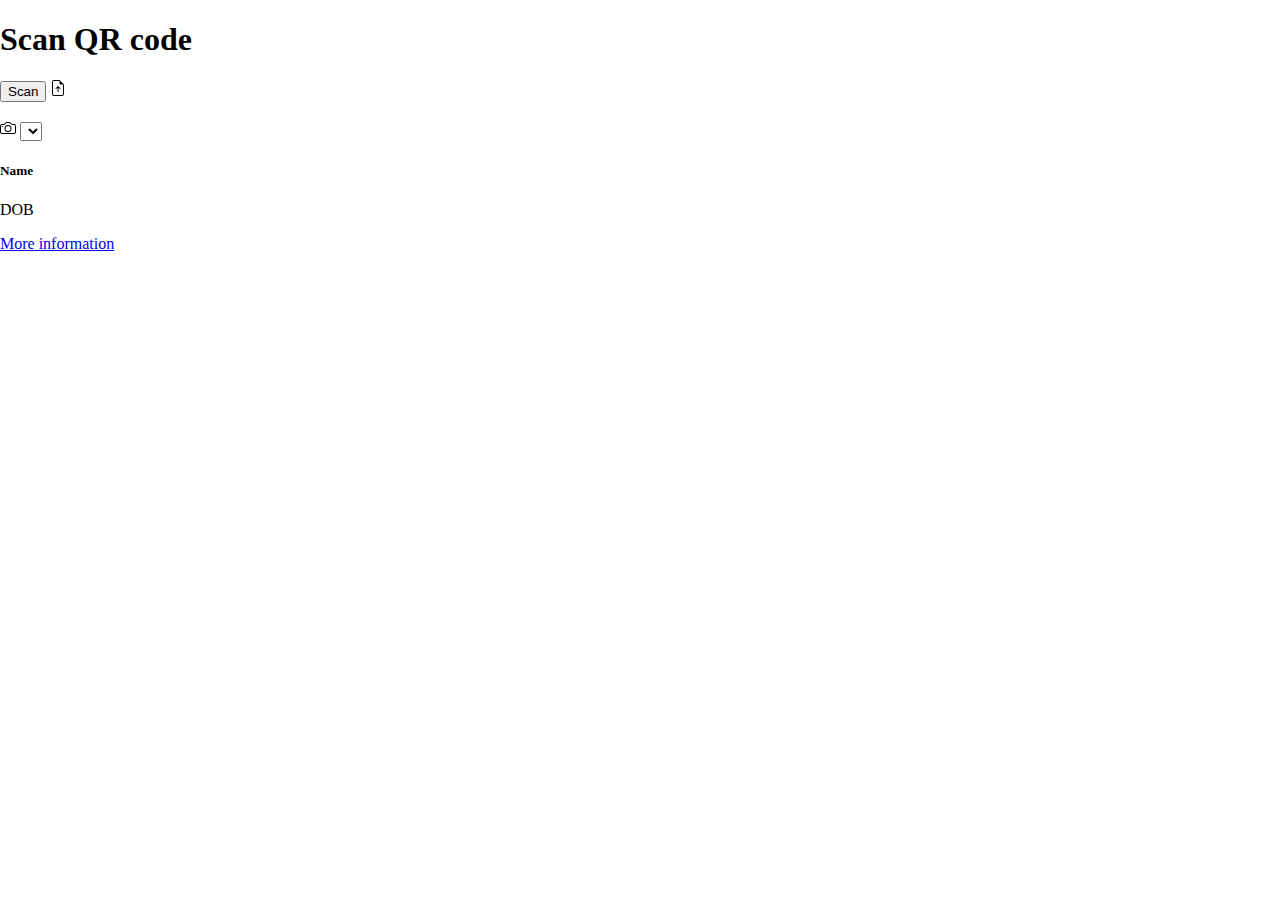
<file: index.html>
<!DOCTYPE html>
<html lang="en">

<head>
    <meta charset="UTF-8">
    <meta http-equiv="X-UA-Compatible" content="IE=edge">
    <meta name="viewport" content="width=device-width, initial-scale=1.0">
    <link href="https://cdn.jsdelivr.net/npm/bootstrap@5.1.3/dist/css/bootstrap.min.css" rel="stylesheet"
        integrity="sha384-1BmE4kWBq78iYhFldvKuhfTAU6auU8tT94WrHftjDbrCEXSU1oBoqyl2QvZ6jIW3" crossorigin="anonymous">
    <link rel="stylesheet" type="text/css" href="design.css" />

    <title>QR scanner</title>
</head>

<body class="container">

    <h1 class="text-center mt-3">Scan QR code</h1>
    <stream class="d-flex flex-column mb-3">
        <div class="d-flex w-100 my-3">
            <button class="btn btn-primary flex-grow-1 me-1" id="stateToggle">Scan</button>
            <label class="btn btn-outline-secondary"><svg xmlns="http://www.w3.org/2000/svg" width="16" height="16"
                    fill="currentColor" class="bi bi-file-earmark-arrow-up" viewBox="0 0 16 16">
                    <path
                        d="M8.5 11.5a.5.5 0 0 1-1 0V7.707L6.354 8.854a.5.5 0 1 1-.708-.708l2-2a.5.5 0 0 1 .708 0l2 2a.5.5 0 0 1-.708.708L8.5 7.707V11.5z" />
                    <path
                        d="M14 14V4.5L9.5 0H4a2 2 0 0 0-2 2v12a2 2 0 0 0 2 2h8a2 2 0 0 0 2-2zM9.5 3A1.5 1.5 0 0 0 11 4.5h2V14a1 1 0 0 1-1 1H4a1 1 0 0 1-1-1V2a1 1 0 0 1 1-1h5.5v2z" />
                </svg><input style="display: none;" type="file" id="file-selector"></label>
        </div>
        <video id="qr-stream"></video>
        <div class="input-group">
            <span class="input-group-text">
                <svg xmlns="http://www.w3.org/2000/svg" width="16" height="16" fill="currentColor" class="bi bi-camera"
                    viewBox="0 0 16 16">
                    <path
                        d="M15 12a1 1 0 0 1-1 1H2a1 1 0 0 1-1-1V6a1 1 0 0 1 1-1h1.172a3 3 0 0 0 2.12-.879l.83-.828A1 1 0 0 1 6.827 3h2.344a1 1 0 0 1 .707.293l.828.828A3 3 0 0 0 12.828 5H14a1 1 0 0 1 1 1v6zM2 4a2 2 0 0 0-2 2v6a2 2 0 0 0 2 2h12a2 2 0 0 0 2-2V6a2 2 0 0 0-2-2h-1.172a2 2 0 0 1-1.414-.586l-.828-.828A2 2 0 0 0 9.172 2H6.828a2 2 0 0 0-1.414.586l-.828.828A2 2 0 0 1 3.172 4H2z" />
                    <path
                        d="M8 11a2.5 2.5 0 1 1 0-5 2.5 2.5 0 0 1 0 5zm0 1a3.5 3.5 0 1 0 0-7 3.5 3.5 0 0 0 0 7zM3 6.5a.5.5 0 1 1-1 0 .5.5 0 0 1 1 0z" />
                </svg>
            </span>
            <select class="form-control" id="cam-list">
            </select>
        </div>
        <button id="flashToggle" onclick="toggleFlash()">Flash on</button>
    </stream>

    <div class="card text-center border border-1 d-none" id="result">
        
        <div class="card-body">
            <h5 class="card-title">Name</h5>
            <p class="card-text"><span>DOB</span></p>
            <a class="card-link" data-bs-toggle="collapse" href="#collapseInfo" role="button"
                aria-expanded="false" aria-controls="collapseInfo">
                More information
            </a>
        </div>
        <div class="collapse" id="collapseInfo">
            <div class="card-body">

            </div>
        </div>
    </div>
    <script src="https://cdn.jsdelivr.net/npm/bootstrap@5.1.3/dist/js/bootstrap.bundle.min.js"
        integrity="sha384-ka7Sk0Gln4gmtz2MlQnikT1wXgYsOg+OMhuP+IlRH9sENBO0LRn5q+8nbTov4+1p"
        crossorigin="anonymous"></script>
    <script type="module" src="./qr-impl.js"></script>
</body>

</html>
</file>
<file: design.css>
body {
    margin: 0;
    padding: 0;
}

video {
    display: none;
}

canvas {
    display: none;
}
.container {
    width: 500px;
}

.error {
    border-color: red;
    animation: shake 0.3s, fade-out 0.6s ease 0.4s;
    animation-iteration-count: infinite;
}

@keyframes shake {
    0% { transform: translate(1px, 1px) rotate(0deg); }
    10% { transform: translate(-1px, -2px) rotate(-1deg); }
    20% { transform: translate(-3px, 0px) rotate(1deg); }
    30% { transform: translate(3px, 2px) rotate(0deg); }
    40% { transform: translate(1px, -1px) rotate(1deg); }
    50% { transform: translate(-1px, 2px) rotate(-1deg); }
    60% { transform: translate(-3px, 1px) rotate(0deg); }
    70% { transform: translate(3px, 1px) rotate(-1deg); }
    80% { transform: translate(-1px, -1px) rotate(1deg); }
    90% { transform: translate(1px, 2px) rotate(0deg); }
    100% { transform: translate(1px, -2px) rotate(-1deg);}
}

@keyframes fade-out {
    from { opacity: 1;}
	to   { opacity: 0;}
}

#result.border-success #check{
    display: block;
    fill: green;
}

#result.border-danger #check{
    display: none;
}

#result.border-danger #cross{
    display: block;
}

#result.border-success #cross{
    display: none;
    fill: red;
}
</file>
